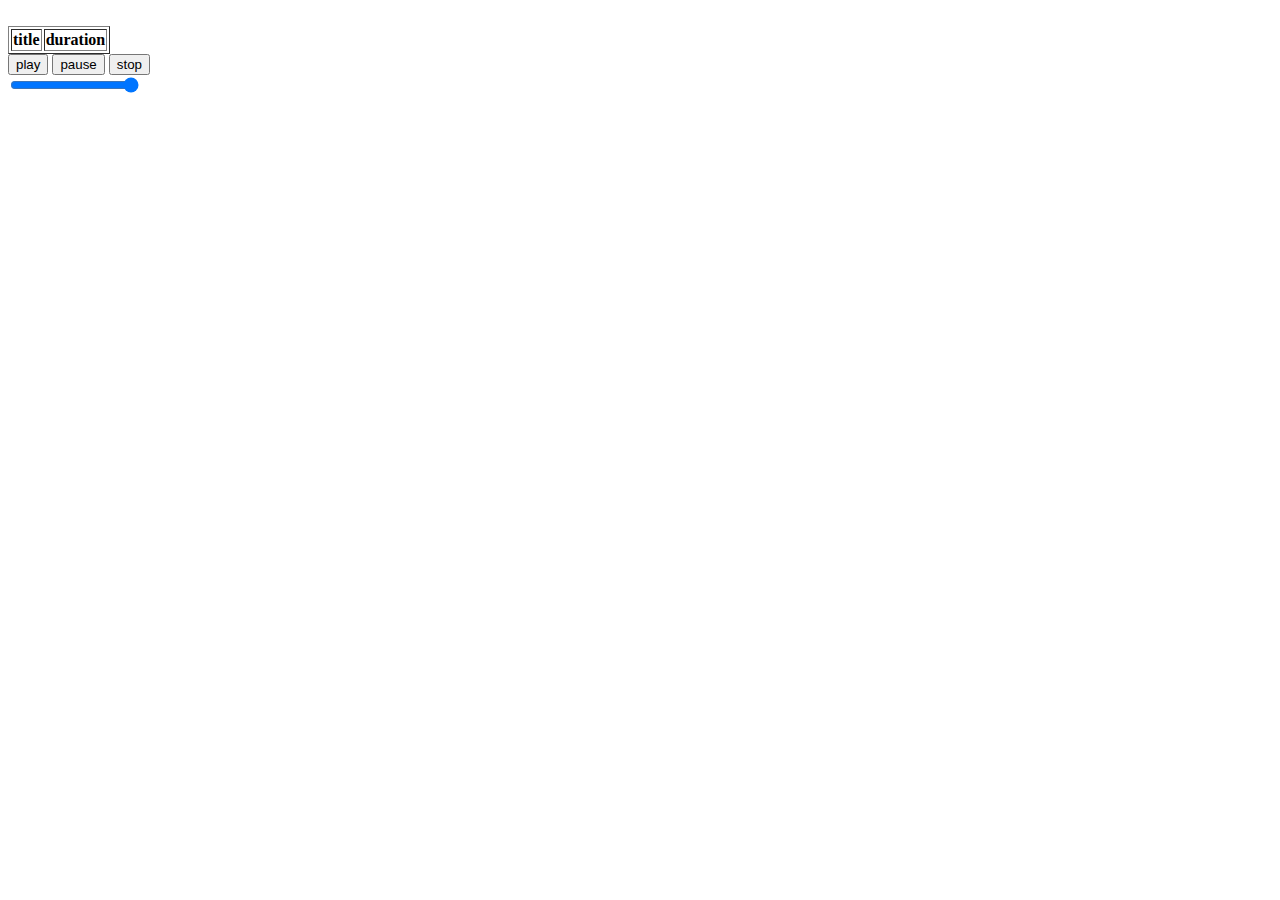
<file: index.html>
<!DOCTYPE html>
<html>
  <head>
  </head>
  <body>
    <video id="player" height="0" width="0" autobuffer>
      <source src="">
    </video>

    <table id="playlist" border="1" style="">
      <tr>
        <th>title</th>
        <th>duration</th>
      </tr>
      <!-- drag & drop files to here -->
    </table>

    <button id="play">play</button>
    <button id="pause">pause</button>
    <button id="stop">stop</button>
    <br>
    <input type="range" id="volume" min="0" max="1" step="0.01" value="1">

    <script type="text/javascript" src="js/webplayer.js"></script>
  </body>
</html>
</file>
